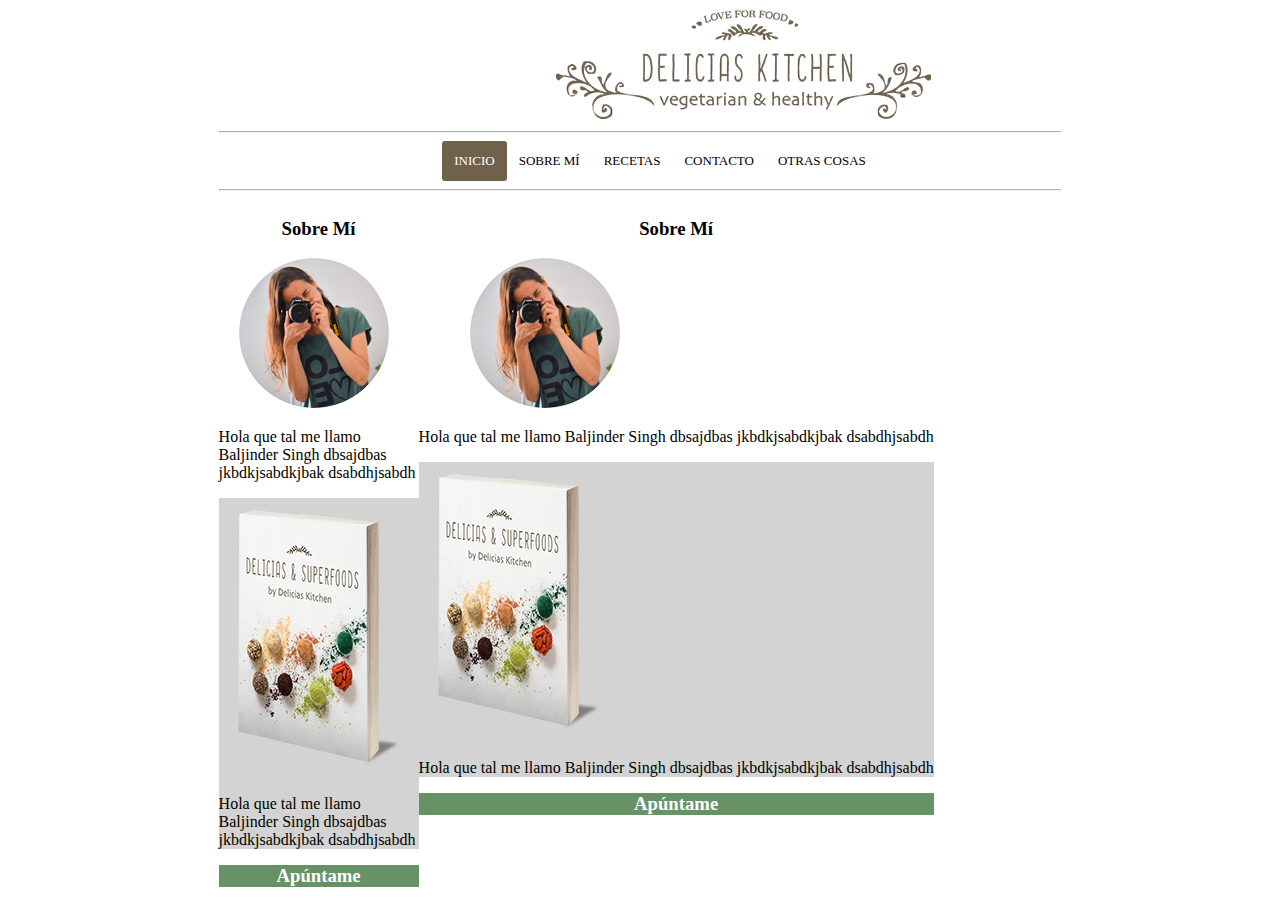
<file: index.html>
<!--
    Pagina HTML i CSS
-->
<!DOCTYPE html>
<html lang="en">
    <head>
        <meta charset="UTF-8">
        <meta http-equiv="X-UA-Compatible" content="IE=edge">
        <meta name="viewport" content="width=device-width, initial-scale=1.0">
        <link rel="stylesheet" href="index.css">
        <title>Recetas Baljinder Singh</title>
    </head>
    <body>
        <div id="container">
            <div id="homelogo"><img src="/imatges/delicias.png" alt=""></div>
            <hr>
            <div class="#nav">
                <ul>
                    <li><a class="active" href="#">INICIO</a></li>
                    <li><a class="unactive" href="sobre_mi/sobremi.html">SOBRE MÍ</a></li>
                    <li><a class="unactive" href="receta/receta.html">RECETAS</a></li>
                    <li><a class="unactive" href="contacto/contacto.html">CONTACTO</a></li>
                    <li><a class="unactive" href="listado/listado.html">OTRAS COSAS</a></li>
                </ul>
            </div>
            <hr>
            <aside id="asideleft">
                <div>
                    <h3 class="subtitulofotos">Sobre Mí</h3>
                </div>
                <div class="fotoaside"><img src="/imatges/isagil.png" alt=""></div>
                <p>Hola que tal me llamo Baljinder Singh dbsajdbas jkbdkjsabdkjbak dsabdhjsabdh</p>
                <div id="asidelibrotexto">
                    <img src="/imatges/libro.png" alt="">
                    <p>Hola que tal me llamo Baljinder Singh dbsajdbas jkbdkjsabdkjbak dsabdhjsabdh</p>
                </div>
                <div><h3 id="asideapuntame">Apúntame</h3></div>
            </aside>

            <div class="contenido">
                <div>
                    <h3 class="subtitulofotos">Sobre Mí</h3>
                </div>
                <div class="fotoaside"><img src="/imatges/isagil.png" alt=""></div>
                <p>Hola que tal me llamo Baljinder Singh dbsajdbas jkbdkjsabdkjbak dsabdhjsabdh</p>
                <div id="asidelibrotexto">
                    <img src="/imatges/libro.png" alt="">
                    <p>Hola que tal me llamo Baljinder Singh dbsajdbas jkbdkjsabdkjbak dsabdhjsabdh</p>
                </div>
                <div><h3 id="asideapuntame">Apúntame</h3></div>
            </div>
        </div>
    </body>
</html>
</file>
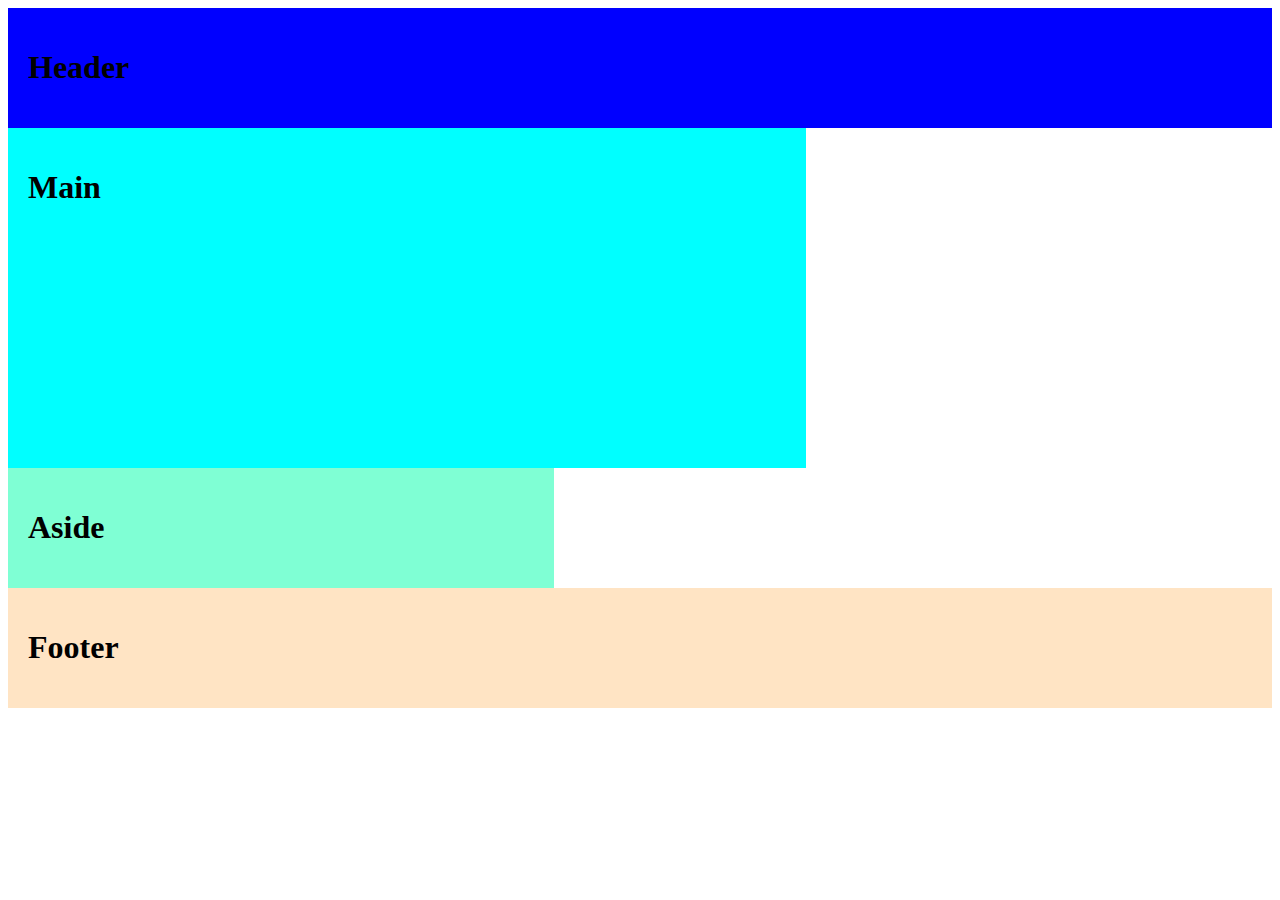
<file: e1.html>
<!DOCTYPE html>
<html lang="en">
<head>
    <meta charset="UTF-8">
    <meta http-equiv="X-UA-Compatible" content="IE=edge">
    <meta name="viewport" content="width=device-width, initial-scale=1.0">
    <link rel="stylesheet" href="e1.css">
    <title>Document</title>
</head>
<body>
    <header><h1>Header</h1></header>
    <div id="central">
        <main><h1>Main</h1></main>
        <aside><h1>Aside</h1></aside>
    </div>
    <footer><h1>Footer</h1></footer>
</body>
</html>
</file>
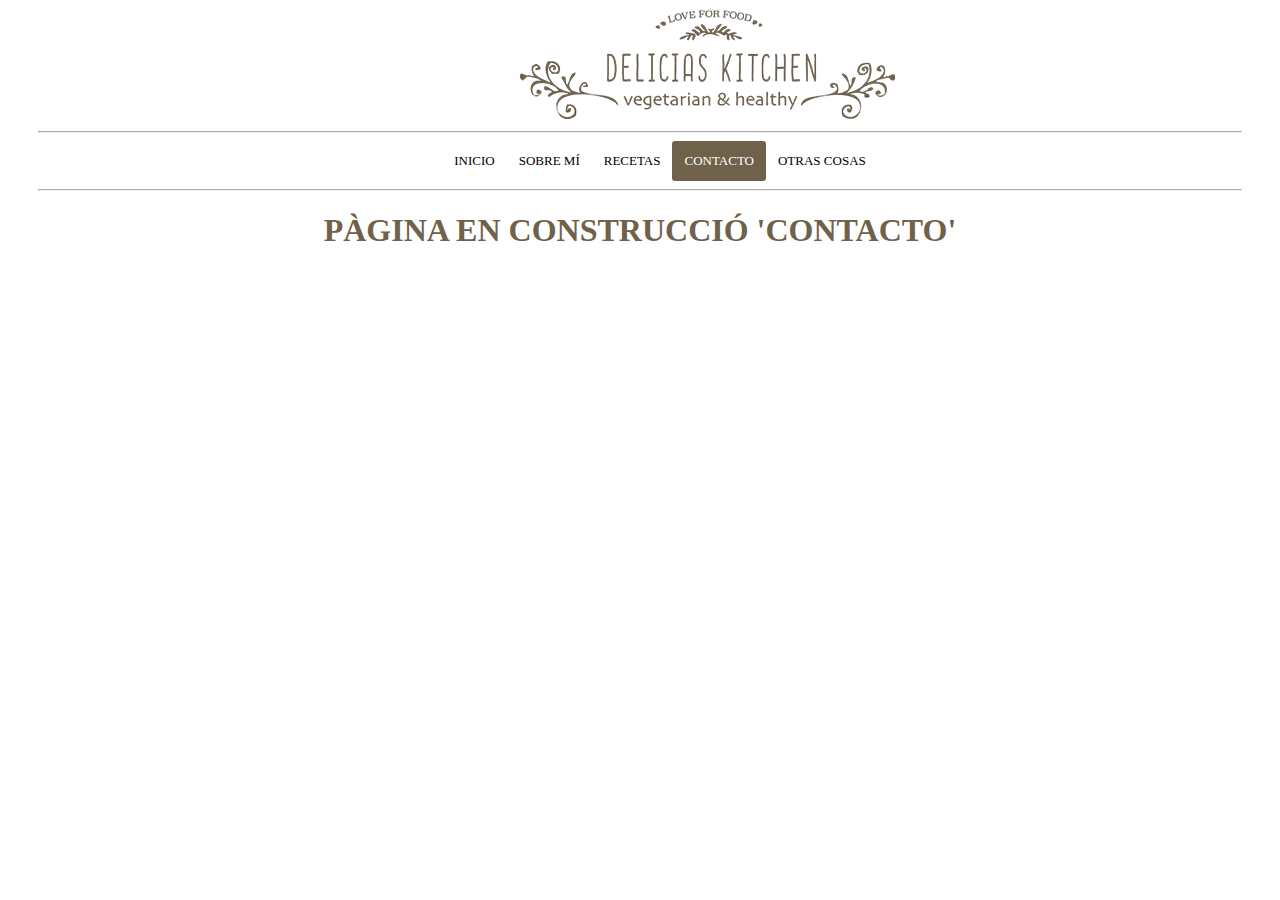
<file: contacto/contacto.html>
<!DOCTYPE html>
<html lang="en">
<head>
    <meta charset="UTF-8">
    <meta http-equiv="X-UA-Compatible" content="IE=edge">
    <meta name="viewport" content="width=device-width, initial-scale=1.0">
    <link rel="stylesheet" href="/index.css">
    <title>Recetas Teixido-Singh-Navarrete</title>
</head>
<body>
    <div id="homelogo"><img src="/imatges/delicias.png" alt=""></div>
    <hr>
    <div class="#nav">
        <ul>
            <li><a class="unactive" href="/index.html">INICIO</a></li>
            <li><a class="unactive" href="/sobre_mi/sobremi.html">SOBRE MÍ</a></li>
            <li><a class="unactive" href="/receta/receta.html">RECETAS</a></li>
            <li><a class="active" href="#">CONTACTO</a></li>
            <li><a class="unactive" href="/listado/listado.html">OTRAS COSAS</a></li>
        </ul>
    </div>
    <hr>
    <h1>PÀGINA EN CONSTRUCCIÓ 'CONTACTO'</h1>
</body>
</html>
</file>
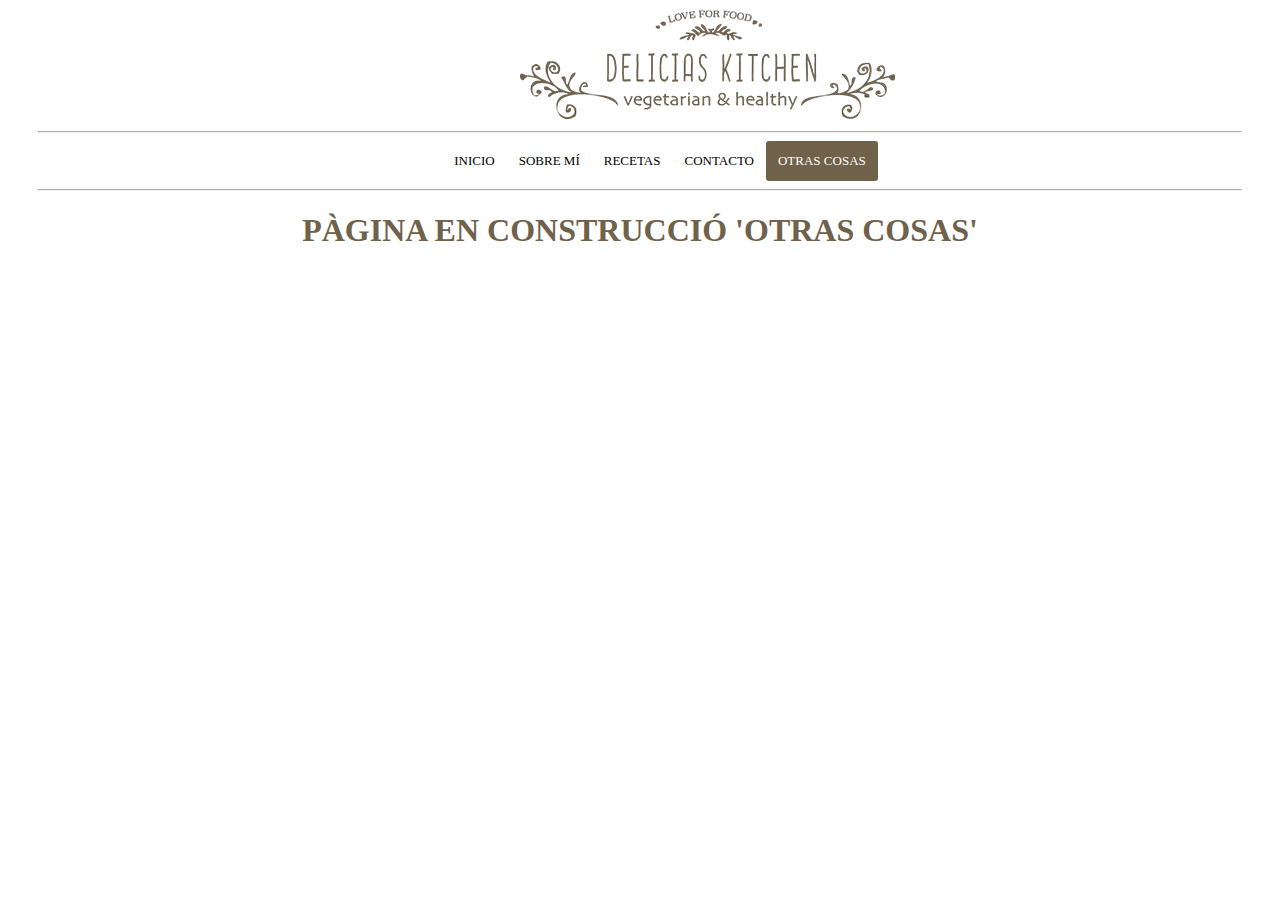
<file: listado/listado.html>
<!DOCTYPE html>
<html lang="en">
<head>
    <meta charset="UTF-8">
    <meta http-equiv="X-UA-Compatible" content="IE=edge">
    <meta name="viewport" content="width=device-width, initial-scale=1.0">
    <link rel="stylesheet" href="/index.css">
    <title>Recetas Teixido-Singh-Navarrete</title>
</head>
<body>
    <div id="homelogo"><img src="/imatges/delicias.png" alt=""></div>
    <hr>
    <div class="#nav">
        <ul>
            <li><a class="unactive" href="/index.html">INICIO</a></li>
            <li><a class="unactive" href="/sobre_mi/sobremi.html">SOBRE MÍ</a></li>
            <li><a class="unactive" href="/receta/receta.html">RECETAS</a></li>
            <li><a class="unactive" href="/contacto/contacto.html">CONTACTO</a></li>
            <li><a class="active" href="#">OTRAS COSAS</a></li>
        </ul>
    </div>
    <hr>
    <h1>PÀGINA EN CONSTRUCCIÓ 'OTRAS COSAS'</h1>
</body>
</html>
</file>
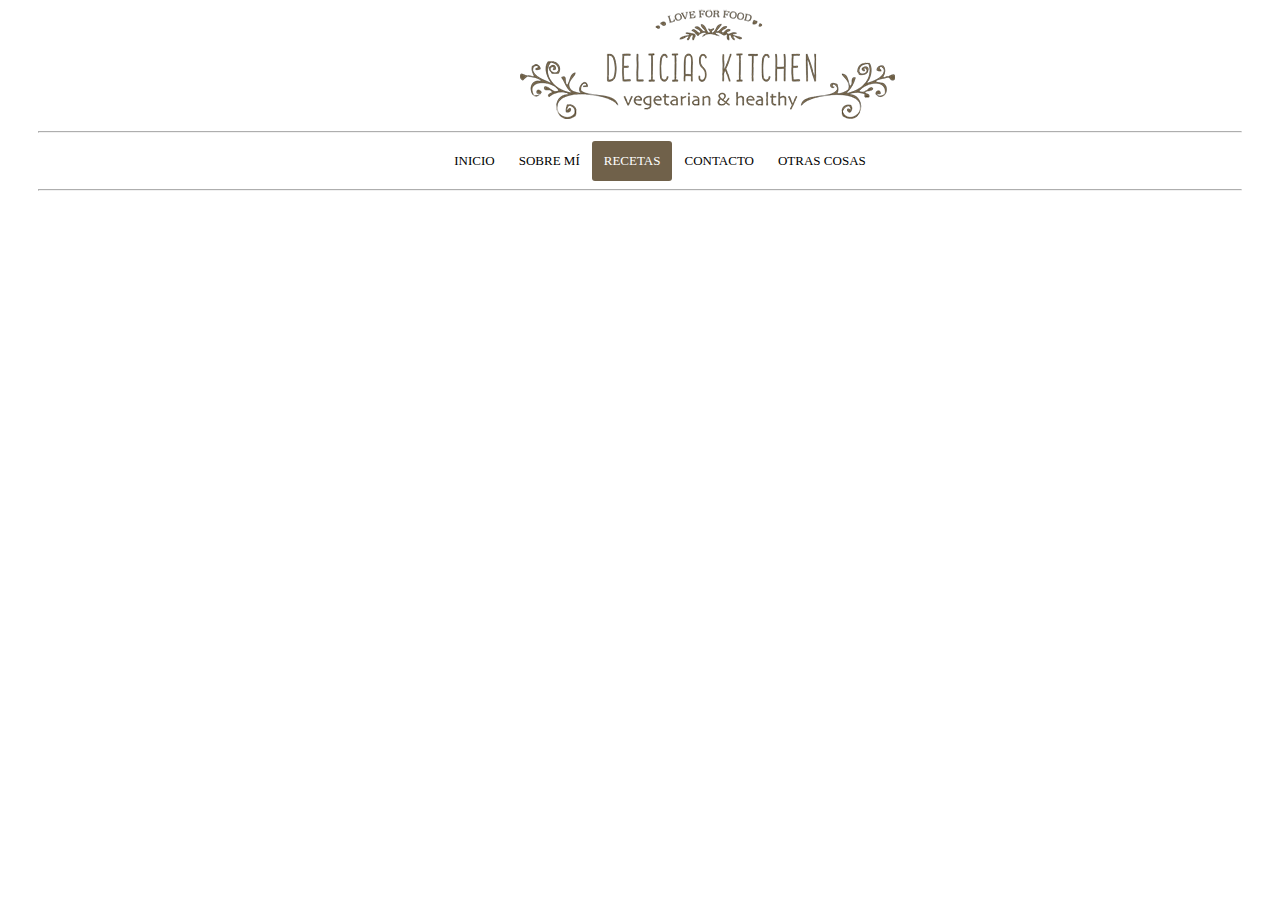
<file: receta/receta.html>
<!DOCTYPE html>
<html lang="en">
<head>
    <meta charset="UTF-8">
    <meta http-equiv="X-UA-Compatible" content="IE=edge">
    <meta name="viewport" content="width=device-width, initial-scale=1.0">
    <link rel="stylesheet" href="/index.css">
    <title>Recetas Teixido-Singh-Navarrete</title>
</head>
<body>
    <div id="homelogo"><img src="/imatges/delicias.png" alt=""></div>
    <hr>
    <div class="#nav">
        <ul>
            <li><a class="unactive" href="/index.html">INICIO</a></li>
            <li><a class="unactive" href="/sobre_mi/sobremi.html">SOBRE MÍ</a></li>
            <li><a class="active" href="#">RECETAS</a></li>
            <li><a class="unactive" href="/contacto/contacto.html">CONTACTO</a></li>
            <li><a class="unactive" href="/listado/listado.html">OTRAS COSAS</a></li>
        </ul>
    </div>
    <hr>
    <main>
        <div>
             
        </div>
    </main>
    

    </div>
</body>
</html>
</file>
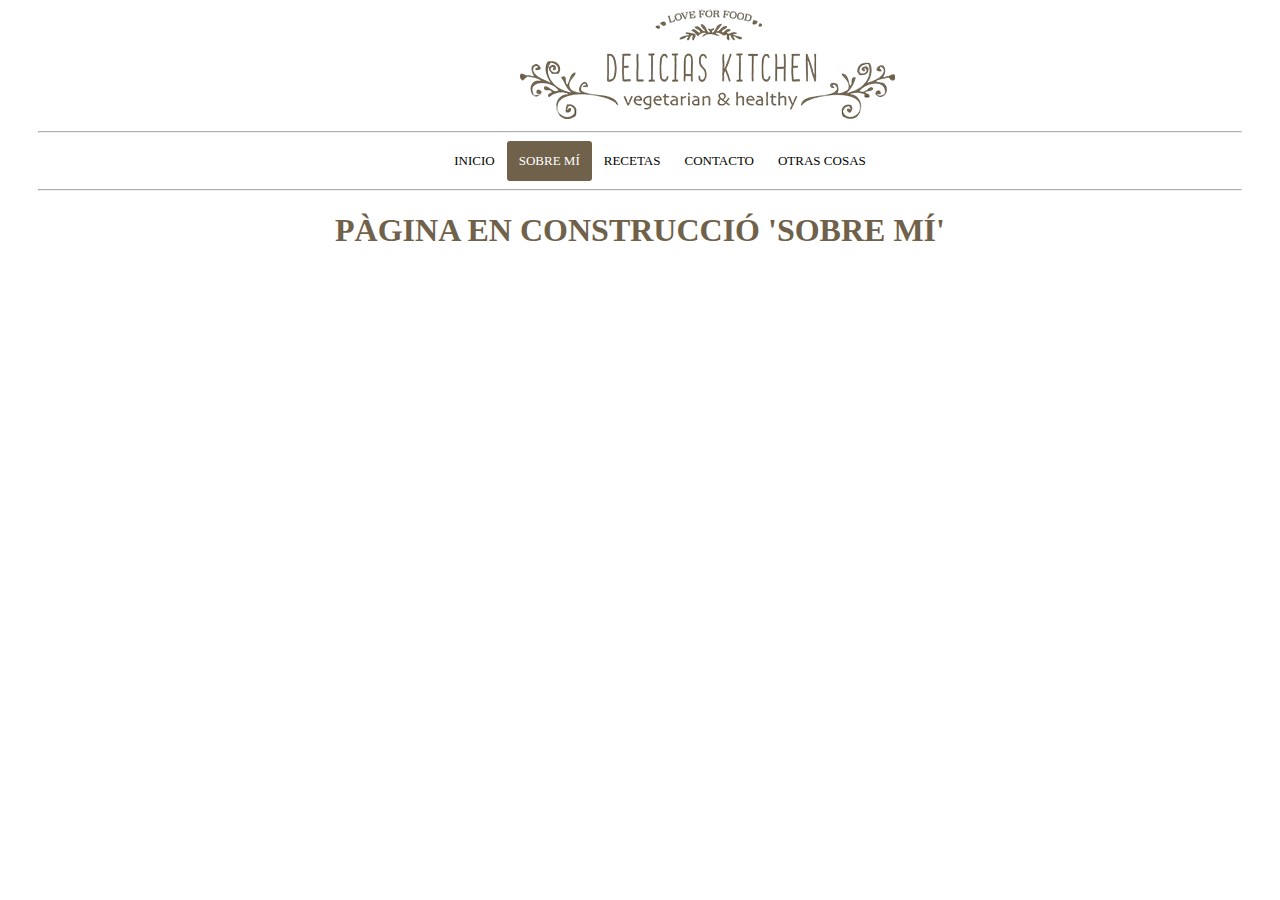
<file: sobre_mi/sobremi.html>
<!DOCTYPE html>
<html lang="en">
<head>
    <meta charset="UTF-8">
    <meta http-equiv="X-UA-Compatible" content="IE=edge">
    <meta name="viewport" content="width=device-width, initial-scale=1.0">
    <link rel="stylesheet" href="/index.css">
    <title>Recetas Teixido-Singh-Navarrete</title>
</head>
<body>
    <div id="homelogo"><img src="/imatges/delicias.png" alt=""></div>
    <hr>
    <div class="#nav">
        <ul>
            <li><a class="unactive" href="/index.html">INICIO</a></li>
            <li><a class="active" href="#">SOBRE MÍ</a></li>
            <li><a class="unactive" href="/receta/receta.html">RECETAS</a></li>
            <li><a class="unactive" href="/contacto/contacto.html">CONTACTO</a></li>
            <li><a class="unactive" href="/listado/listado.html">OTRAS COSAS</a></li>
        </ul>
    </div>
    <hr>
    <h1>PÀGINA EN CONSTRUCCIÓ 'SOBRE MÍ'</h1>
</body>
</html>
</file>
<file: index.css>
html{
    margin-left: 30px;
    margin-right: 30px;
    border: 0px;
  }


  
  #container {
    width: 70%;
    margin: 0px auto;
  }

  #homelogo {
    margin-left: 40%;
    margin-right: 50%;
  }
  
  .nav {
    text-align: center;
    margin: auto;
  }
  
  ul {
    display: table;
    margin: 0 auto;
    list-style-type: none;
    background-color: #ffffff;
  }
  
  li {
    float: left;
  }
  
  li a {
    display: block;
    color: black;
    text-align: center;
    text-decoration: none;
    font-size: small;
    padding: 12px;
    margin: 0px;
  }
  
  .unactive:hover {
    background-color: #d3bb8f;
    border-radius: 3px;
  }
  
  .active {
    background-color: #70614A;
    color: white;
    border-radius: 3px;
  }
  
  hr {
    color: wheat;
    opacity: 80%;
  }

  h1 {
    color: #70614A;
    text-align: center;
  }

  #asideleft {
    float: left;
    width: 200px;
  } 

  .fotoaside {
    margin-left: 10%;
  }

  .subtitulofotos {
    text-align: center;
  }

  #asideapuntame {
    text-align: center;
    color: white;
    background-color: rgb(102, 146, 102);
    margin: 0px;
    padding: 0px;
  }

  #asidelibrotexto {
    background-color: lightgray;
    margin: 0px;
    padding: 0px;
  }

  .asidemedio {
    border: black;
    float: 
  }

  .contenido {
    float: left;
  }
</file>
<file: e1.css>
header {
    background-color: blue;
    padding: 20px;
}

main {
    background-color: aqua;
    padding: 20px;
    width: 60%;
    height: 300px;
}

aside {
    background-color: aquamarine;
    padding: 20px;
    width: 40%;
    display: inline-block;
}

footer {
    background-color: bisque;
    padding: 20px;
}
</file>
